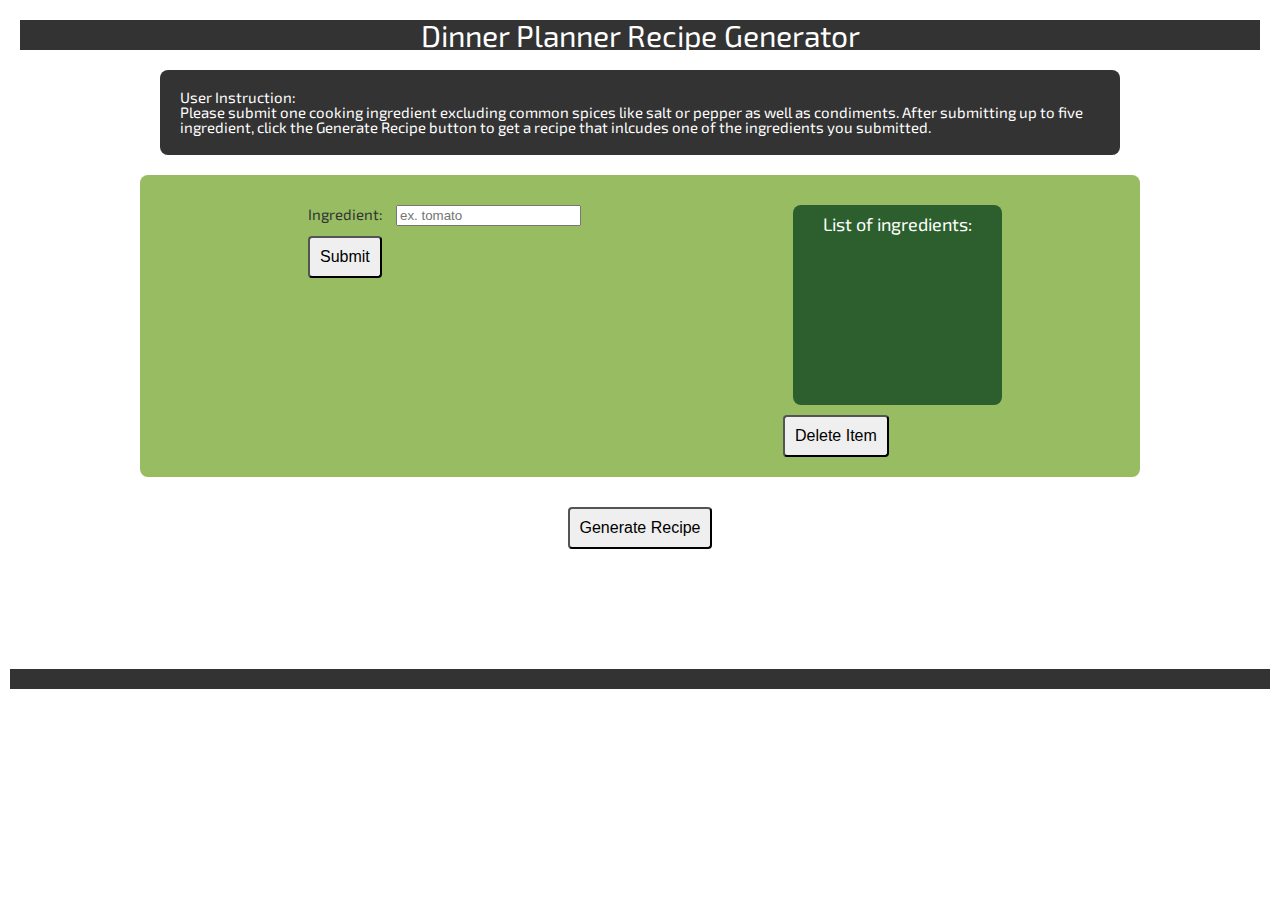
<file: index.html>
<!DOCTYPE html>
<html lang="en">

<head>
  <title>Dinner Planner</title>
  <link rel="stylesheet" href="css/reset.css">
  <link rel="stylesheet" href="css/style.css">
  <link rel="preconnect" href="https://fonts.googleapis.com">
<link rel="preconnect" href="https://fonts.gstatic.com" crossorigin>
<link href="https://fonts.googleapis.com/css2?family=Exo+2:wght@500&display=swap" rel="stylesheet">
</head>
<body>
  <h1>Dinner Planner Recipe Generator</h1>
  <main>
    <article id="instructions">
      <p>User Instruction:<br> Please submit one cooking ingredient excluding common spices like salt or pepper as well as condiments. After submitting up to five ingredient, click the Generate Recipe button to get a recipe that inlcudes one of the ingredients you submitted.</p>
    </article>
  <!--code from W3Schools-->
    <section id="input-section">
      <form id="input-form">
      Ingredient: <input type="text" id="userInput" placeholder = "ex. tomato"><br>
      <button type="submit">Submit</button>
      </form>
      <div>
      <ul id="user-ingredient">List of ingredients:</ul>
      <button id="delete-btn">Delete Item</button> 
      </div>
    </section>
    <div id="gen-btn-div">
    <button id="generate-btn">Generate Recipe</button>
    </div>
    <h2 id="gen-heading"></h2>
    <div id="gen-output">
    </div>
    <div id="link-output"></div>
  </main>
  <script src="js/app.js"></script>
</body>
<footer></footer>
</html>
</file>
<file: css/style.css>
body {
  font-family: 'Exo 2', sans-serif;
  background-color: #fff;
  color: #333;
}

h1 {
  font-size: 30px;
  background-color: #333;
  color: #fff;
  text-align: center;
  margin: 20px;
}

a {
  font-size: 20px;
}

main {
  max-width: 75%;
  margin: auto;
  display: flex;
  flex-direction: column;
  align-items: center;
  font-size: 15px;
}

article {
  background-color: #333;
  color: #fff;
  padding: 20px;
  border-radius: 8px;
}


#input-section {
  display: flex;
  justify-content:center;
  width: 100%;
  margin: 20px;
  padding: 20px;
  border-radius: 8px;
}

form{
  margin-right: 20%;
}

form#input-form input[type="text"] {
  margin: 10px;
}

ul {
  width: 100%;
  height: 180px;
  border-radius: 8px;
  text-align: center;
  font-size: 18px;
}


ul#user-ingredient {
  background-color: #2C5F2D;
  color: #fff;
  padding: 10px;
  margin: 10px;
}

ul li {
  padding-top: 10px;
  font-size: 15px;
}

ul li:first-child {
  padding-top: 20px;
}


#shopping {
  margin: 20px;
}

ul#recipe-ingredients {
  max-width: 33%; 
  height: auto;
}

button {
  font-size: 16px;
  padding: 10px;
  cursor: pointer;
  border-radius: 4px;
}

div#gen-btn-div {
  text-align: center;
  margin: 10px;
}

h2 {
  background-color: #333;
  color: #fff;
  margin: 20px;
  font-size: 25px;
  text-align: center;
}

div#gen-output {
  margin: 20px;
  padding: 10px;
  display: flex;
  justify-content: space-between;
  align-items:center;
}

div#gen-output img {
  max-width: 50%;
  object-fit: scale-down;
}

div#gen-output a {
  display: block;
  text-align: center;
  font-size: 18px;
  padding: 10px;
  margin: 10px;
}

div#gen-output a:hover {
  background-color: #0056b3;
}

a {
  margin: 20px;
  font-size: 18px;
}

section {
  display: flex;
  margin: 20px;
  padding: 20px;
  border-radius: 8px;
  background-color: #97BC62;
}

img#recipe-img {
  max-width: 66%; 
  height: auto;
  margin-right: 20px;
}

#recipe-article {
  width: 75%;
  height: 600px;
}

#recipe-full {
  width: 100%;
  height: 600px;
}

footer {
  background-color: #333;
  color: #fff;
  text-align: center;
  padding: 10px;
  margin: 10px;
}
</file>
